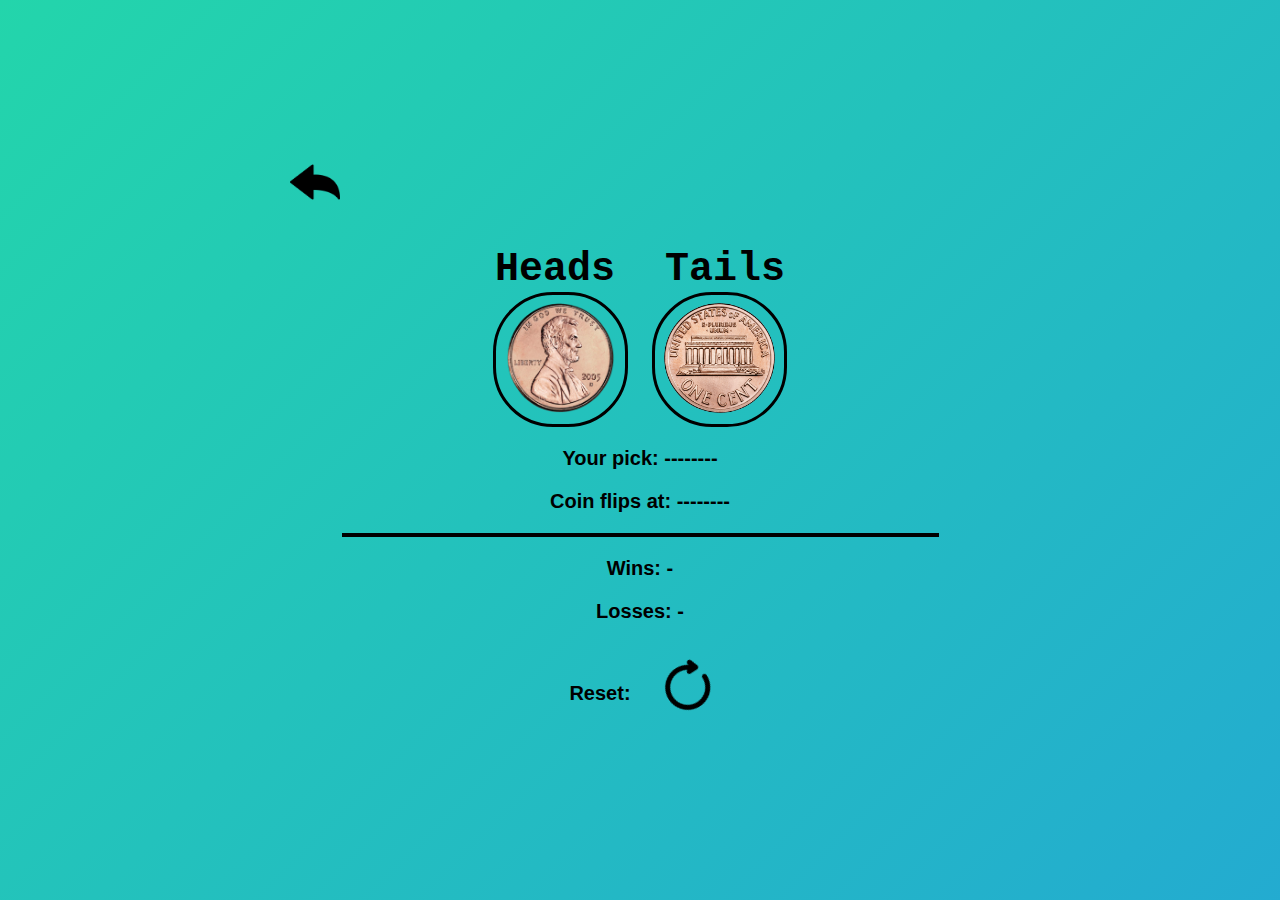
<file: index-F.T.C.html>
<!DOCTYPE html>
<html lang="en">
  <head>
    <meta charset="UTF-8">
    <meta name="viewport" content="width=device-width, initial-scale=1.0">
    <title>Document</title>
    <link rel="stylesheet" href="style-F.T.C.css">
  </head>
  <body>
    <div class="con1">
      <div class=" con2">

        <a href="index.html"><img class="go-back" src="img/go-back.png"></a>

        <div class="move">
          <p class="heads">Heads</p>
          <p class="tails">Tails</p>
        </div>

        <div class="btn">
          <button class="btn1" onclick="
            plGame('Heads');
          ">
          <img src="img/Penny_Obv_Unc_D.png" class="move-icon">
        </button>


          <button class="btn1" onclick="
            plGame('Tails');  
          ">
            <img src="img/2005_Penny_Rev_Unc_D.png" class="move-icon">
          </button>

          <p class="js-plMove">Your pick: --------</p>
          <p class="js-compMove">Coin flips at: --------</p>

          <hr style="width:85%; height: 2px" color="black">

          <div class="container">
            <p class="js-wins">Wins: -</p>
            <p class="js-losses">Losses: -</p>
          </div>
          
          <div class="reset">
            <p>Reset:</p>
            <button class="btn3" onclick="
              guess = ''
              compMove = ''
              score1.wins1 = 0;
              score1.losses1 = 0;
              localStorage.removeItem('score1');
              updateScoreElement1()
            "><img src="img/reset-icon.png" class="reset-icon"></button>
          </div>


          
          
      </div>
    </div>
</div>
    <script src="index-F.T.C.js"></script>
  </body>
</html>
</file>
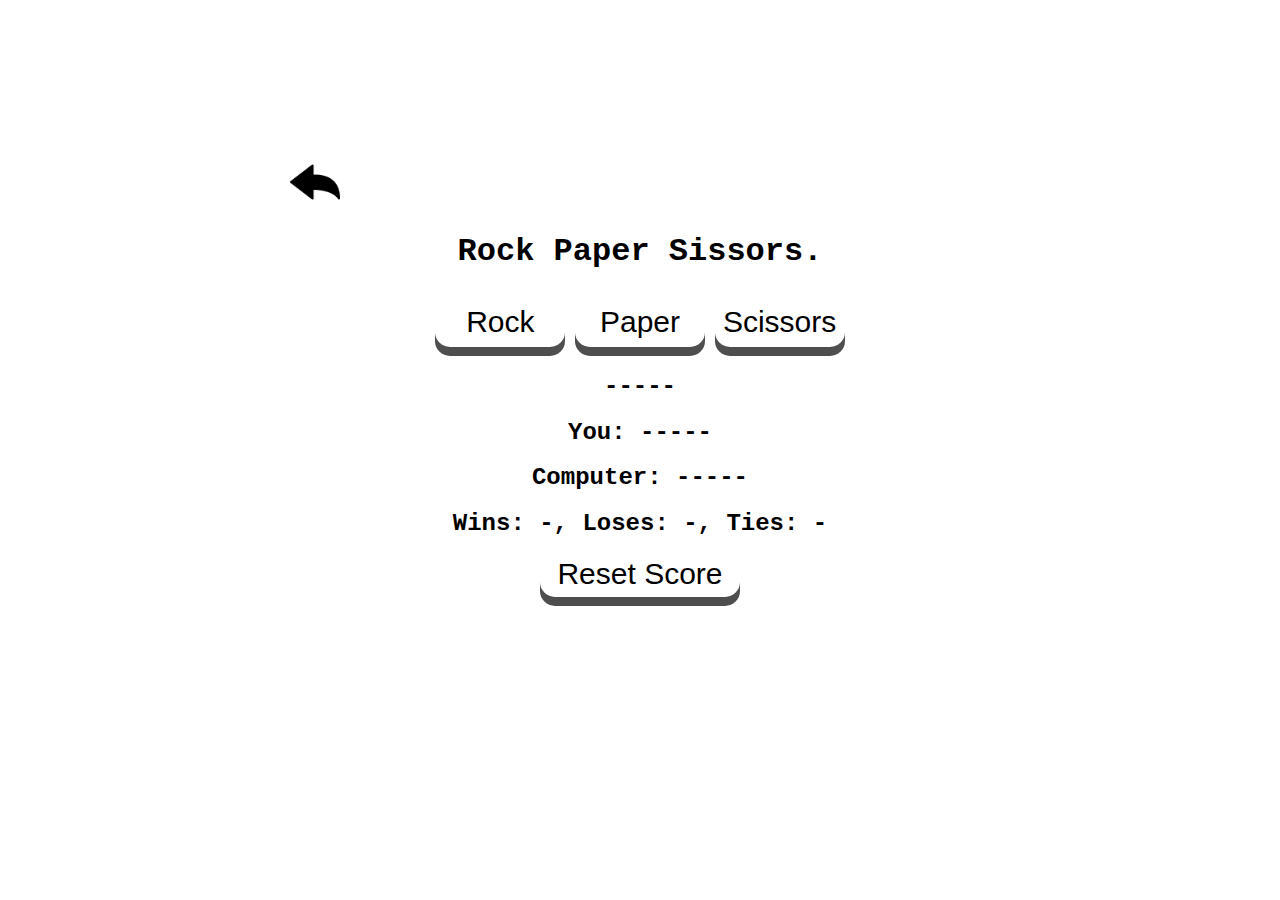
<file: index-R.P.S.html>
<!DOCTYPE html>
<html lang="en">
  <head>
    <meta charset="UTF-8">
    <meta name="viewport" content="width=device-width, initial-scale=1.0">
    <title>Rock Paper Sissors</title>
    <link rel="stylesheet" href="style-R.P.S.css">

  </head>
  <body>  
    <div class="con1">
      <div class="con2">

        <a href="index.html"><img class="go-back" src="img/go-back.png"></a>

        <h1>Rock Paper Sissors.</h1>
 
        <button class='btn1' onclick="
          playGame('rock')
          ">Rock
        </button>

        <button class="btn2" onclick="
          playGame('paper')
        ">Paper
        </button>

        <button class="btn3" onclick="
          playGame('scissors')
        ">Scissors</button><br>

        <div class="score">
          <h2 class="js-result">-----</h2>
          <h2 class="js-pl-moves">You: -----</h2>
          <h2 class="js-comp-moves">Computer: -----</h2>
          <h2 class="js-score">Wins: -, Loses: -, Ties: -</h2>
        </div> 

        <button class="btn4" onclick="
          score.wins = 0;
          score.losses = 0;
          score.ties = 0;
          localStorage.removeItem('score');
          updateScoreElement()
        ">
          Reset Score
        </button>
      </div>
    </div>
    <script src="index-R.P.S.js"></script>
  </body>
</html>
</file>
<file: style-F.T.C.css>
body {
	background: linear-gradient(-45deg, #ee7752, #e73c7e, #23a6d5, #23d5ab);
	background-size: 400% 400%;
	animation: gradient 15s ease infinite;
}

@keyframes gradient {
	0% {
		background-position: 0% 50%;
	}
	50% {
		background-position: 100% 50%;
	}
	100% {
		background-position: 0% 50%;
	}
}


.go-back{
	height: 50px;
	width: 50px;
	display: flex;
}


.move{
	display: flex;
	justify-content: center;
	margin-bottom: -40px;
}
.heads{
	font-family: 'Courier New', Courier, monospace;
	font-size: 40px;
}
.tails{
	margin-left: 50px;
	font-family: 'Courier New', Courier, monospace;
	font-size: 40px;
}


.con1 {
  max-height: 100%;
  height: 60vh;
  display: flex;
  align-items: center;
  justify-content: center;
}
.con2 {
  max-width: 700px;
  width: 100%;
  margin: auto;

  max-height: 45%;
  text-align: center;
  align-items: center;
  justify-content: center;
}


.move-icon {
	height: 110px;
	border-radius: 100px;
}
.btn1 {
	background-color: transparent;
	border: 3.5px solid rgb(0, 0, 0);
	height: 135px;
	width: 135px;
	border-radius: 60px;

	margin-right: 10px;
	margin-left: 10px;
	cursor: pointer;
}

p {
	font-weight: bold;
	font-size: 20px;
	font-family: 'Franklin Gothic Medium', 'Arial Narrow', Arial, sans-serif;
}


.reset {
	display: flex;
	align-items: center;
	justify-content: center;
	padding-top: 15px;
}
.reset-icon{
	height: 60px;
}
.btn3 {
	margin-left: 20px;
	background-color: transparent;
	border: 3.5px solid transparent;
	height: auto;
	width: 60px;
	border-radius: 30px;

	
	transform: rotate(-33deg);
	cursor: pointer;
}
</file>
<file: style-R.P.S.css>
body{
  line-height: 3em;
  font-family:'Courier New', Courier, monospace;
  animation: myanimation 30s infinite;
}
@keyframes myanimation {
  0% {background-color: rgba(255, 0, 0, 0.3);}
  25%{background-color:rgba(255, 255, 0, 0.3);}
  50%{background-color:rgba(0, 255, 0, 0.3);}
  75%{background-color:rgba(0, 0, 255, 0.3);}
  100% {background-color: rgba(255, 0, 0, 0.3);}
}


.go-back{
	height: 50px;
	width: 50px;
	display: flex;
}


.con1 {
  max-height: 100%;
  height: 60vh;
  display: flex;
  align-items: center;
  justify-content: center;
}
.con2 {
  max-width: 700px;
  width: 100%;
  margin: auto;

  max-height: 45%;
  text-align: center;
  align-items: center;
  justify-content: center;
}
.btn1, .btn2, .btn3 {
  height: 50px;
  width: 130px;
  text-align: center;
  margin-bottom: 4%;
}

.btn4 {
  height: 45px;
  width: 200px;
  text-align: center;
}


.btn1 {
  display: inline-block;
  font-size: 30px;
  cursor: pointer;
  text-align: center;
  text-decoration: none;
  outline: none;
  background-color: white;
  border: none;
  border-radius: 15px;
  box-shadow: 0 9px #4e4e4e;
}
.btn1:hover {
  background-color: #878787;
  color: #fff;
}
.btn1:active {
  background-color: #181818;
  box-shadow: 0 5px #2d2b2b;
  transform: translateY(3px);
  color: #fff;
}

.btn2 {
  display: inline-block;
  font-size: 30px;
  cursor: pointer;
  text-align: center;
  text-decoration: none;
  outline: none;
  background-color: white;
  border: none;
  border-radius: 15px;
  box-shadow: 0 9px #4e4e4e;
}
.btn2:hover {  
  background-color: #878787;
  color: #fff;
}
.btn2:active {
  background-color: #181818;
  box-shadow: 0 5px #2d2b2b;
  transform: translateY(3px);
  color: #fff;
}


.btn3 {
  display: inline-block;
  font-size: 30px;
  cursor: pointer;
  text-align: center;
  text-decoration: none;
  outline: none;
  background-color: white;
  border: none;
  border-radius: 15px;
  box-shadow: 0 9px #4e4e4e;
}
.btn3:hover {  
  background-color: #878787;
  color: #fff;
}
.btn3:active {
  background-color: #181818;
  box-shadow: 0 5px #2d2b2b;
  transform: translateY(3px);
  color: #fff;
}


.btn4 {
  display: inline-block;
  font-size: 30px;
  cursor: pointer;
  text-align: center;
  text-decoration: none;
  outline: none;
  background-color: white;
  border: none;
  border-radius: 15px;
  box-shadow: 0 9px #4e4e4e;
  margin-top: -5%;
}
.btn4:hover {  
  background-color: #878787;
  color: #fff;
}
.btn4:active {
  background-color: #181818;
  box-shadow: 0 5px #2d2b2b;
  transform: translateY(3px);
  color: #fff;
}


.score{
  line-height: 1.6em;
  text-align: center;
  margin-top: -3%;
}
</file>
